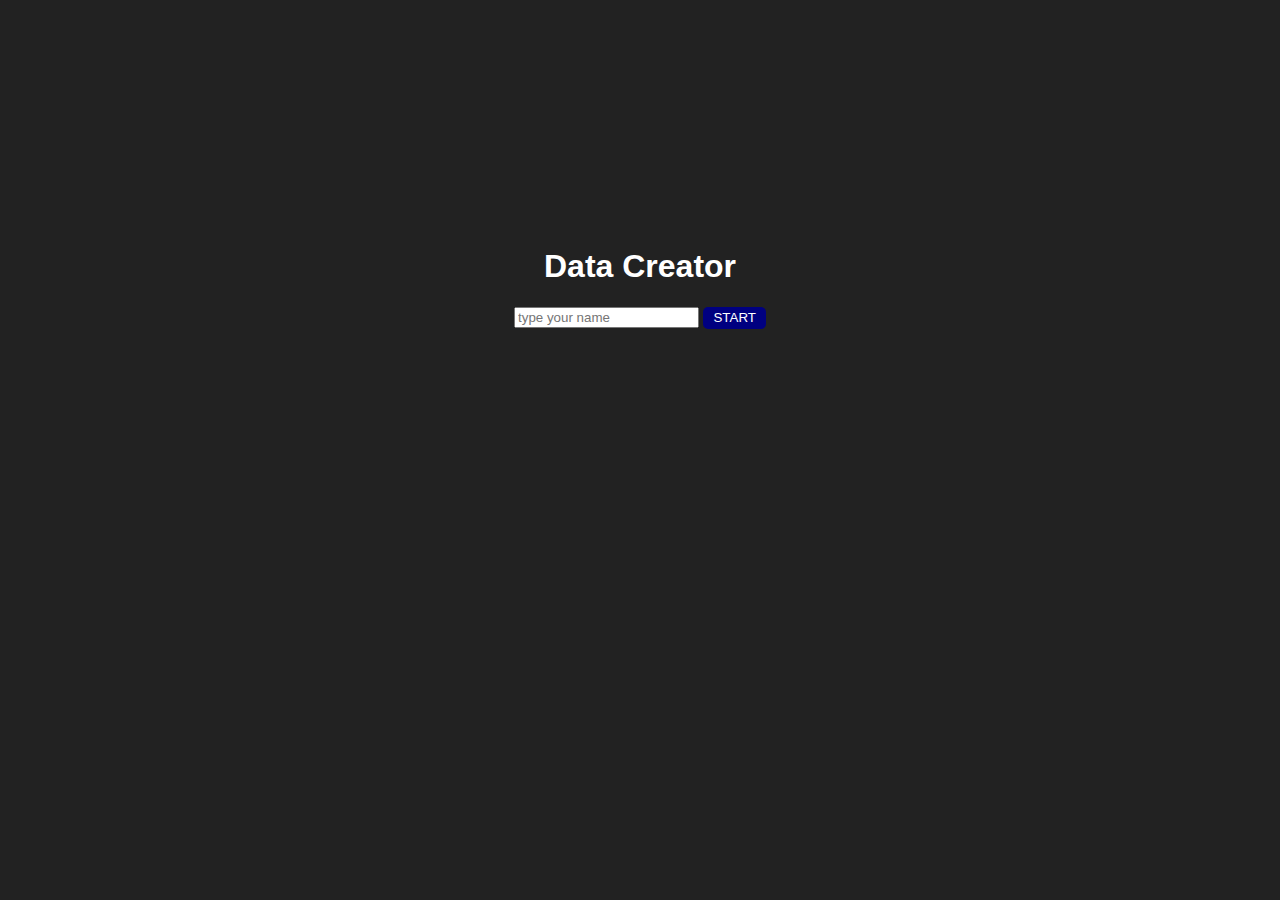
<file: index.html>
<!DOCTYPE html>
<html>
    <head>
        <meta name="viewport" content="width=device-width,
            maximum-scale=0.9, user-scalable=0">
        <meta charset="UTF-8">
        <title>Data Creator</title>
        <link rel="stylesheet" href="styles.css"/>
    </head>
    <body>
        <div id="content">
            <h1>Data Creator</h1>
            <div>
                <input id="student" type="text"
                    placeholder="type your name"/>
                <span id="instructions"></span>
                <button id="advanceBtn" onclick="start();">
                    START
                </button>
            </div>
            <br>
            <div id="sketchPadContainer"
                style="visibility:hidden;"></div>
        </div>
        <script src="js/draw.js"></script>
        <script src="js/sketchPad.js"></script>

        <script>
            let index=0;
            const labels = ["car", "fish", "house", "tree", "bicycle", "guitar", "pencil", "clock"];
            const data = {
                student:null,
                session:new Date().getTime(),
                drawings:{}
            };

            const sketchPad = new SketchPad(sketchPadContainer)

            function start() {
                if (student.value == "") {
                    alert("Please write your name first!")
                    return;
                }
                data.student = student.value;
                student.style.display = "none";
                sketchPadContainer.style.visibility = "visible";
                const label = labels[index];
                instructions.innerHTML = "Please draw a " + label;
                advanceBtn.innerHTML = "NEXT";
                advanceBtn.onclick = next;
            }
            function next() {
                if (sketchPad.paths.length == 0) {
                    alert("Draw something first!")
                    return;
                }
                const label = labels[index];
                data.drawings[label] = sketchPad.paths; 
                sketchPad.reset();
                index++;
                if (index < labels.length) {
                    const nextLabel = labels[index];
                    instructions.innerHTML = "Please draw a " + nextLabel;
                }
                else {
                    sketchPadContainer.style.visibility = "hidden";
                    instructions.innerHTML = "Thank you!";
                    advanceBtn.innerHTML = "SAVE";
                    advanceBtn.onclick = save;
                }
            }

            function save() {
                advanceBtn.style.display = 'none';
                instructions.innerHTML = "Take your downloaded file and place it alongside the others in the dataset!";
                
                const element = document.createElement('a');
                element.setAttribute('href',
                    'data:text/plain; charset=utf-8,' +
                    encodeURIComponent(JSON.stringify(data))
                );
                const fileName = data.session + ".json";
                element.setAttribute('download', fileName);

                element.style.display = 'none';
                document.body.appendChild(element);
                element.click();
                document.body.removeChild(element);
            }
        </script>
    </body>
</html>
</file>
<file: styles.css>
body {
    font-family: Arial;
    color: white;
    background-color: rgb(34, 34, 34);
    overscroll-behavior: none;
}
#content {
    position: absolute;
    top: 50%;
    left: 50%;
    transform: translate(-50%, -50%);
    text-align: center;
}
button {
    cursor: pointer;
    border: none;
    padding: 2px 10px 2px 10px;
    height: 22px;
    border-radius: 5px;
    background-color: navy;
    color: white;
}
button:hover {
    background-color: mediumblue;
}
button:disabled, button:disabled:hover {
    background-color: gray;
    cursor: default;
}
</file>
